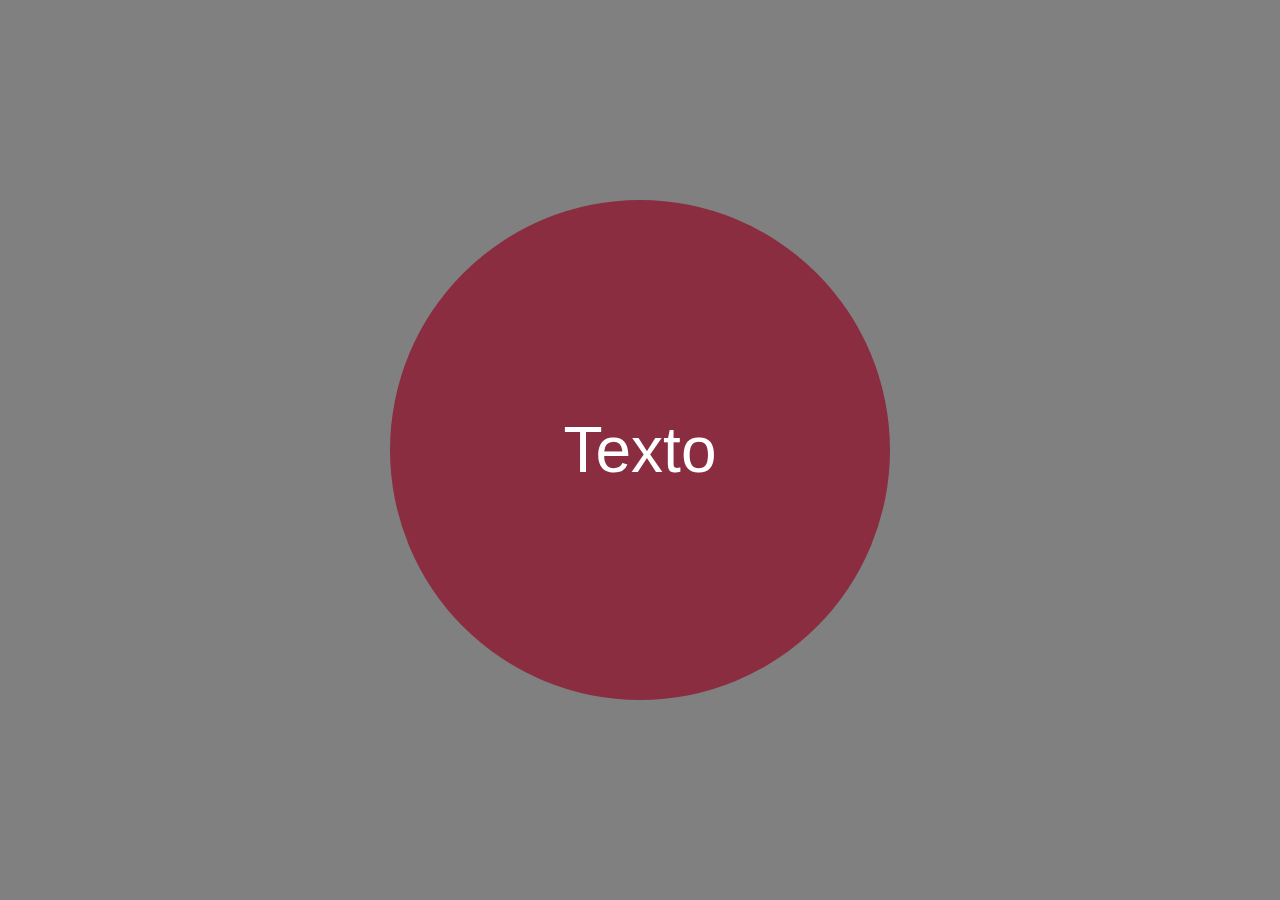
<file: index.html>
<!DOCTYPE html>
<html lang="ptbr">
<head>
    <meta charset="UTF-8">
    <meta name="viewport" content="width=device-width, initial-scale=1.0">
    <title>Document</title>
    <link rel="stylesheet" href="styles/index.css">
</head>
<body>
    
    <main class="alinhar lista">
        <div class="container alinhar lista">
            <p>Texto</p>
        </div>
    </main>


    <script src="mecanicasJS/eventos.js"></script>
</body>
</html>
</file>
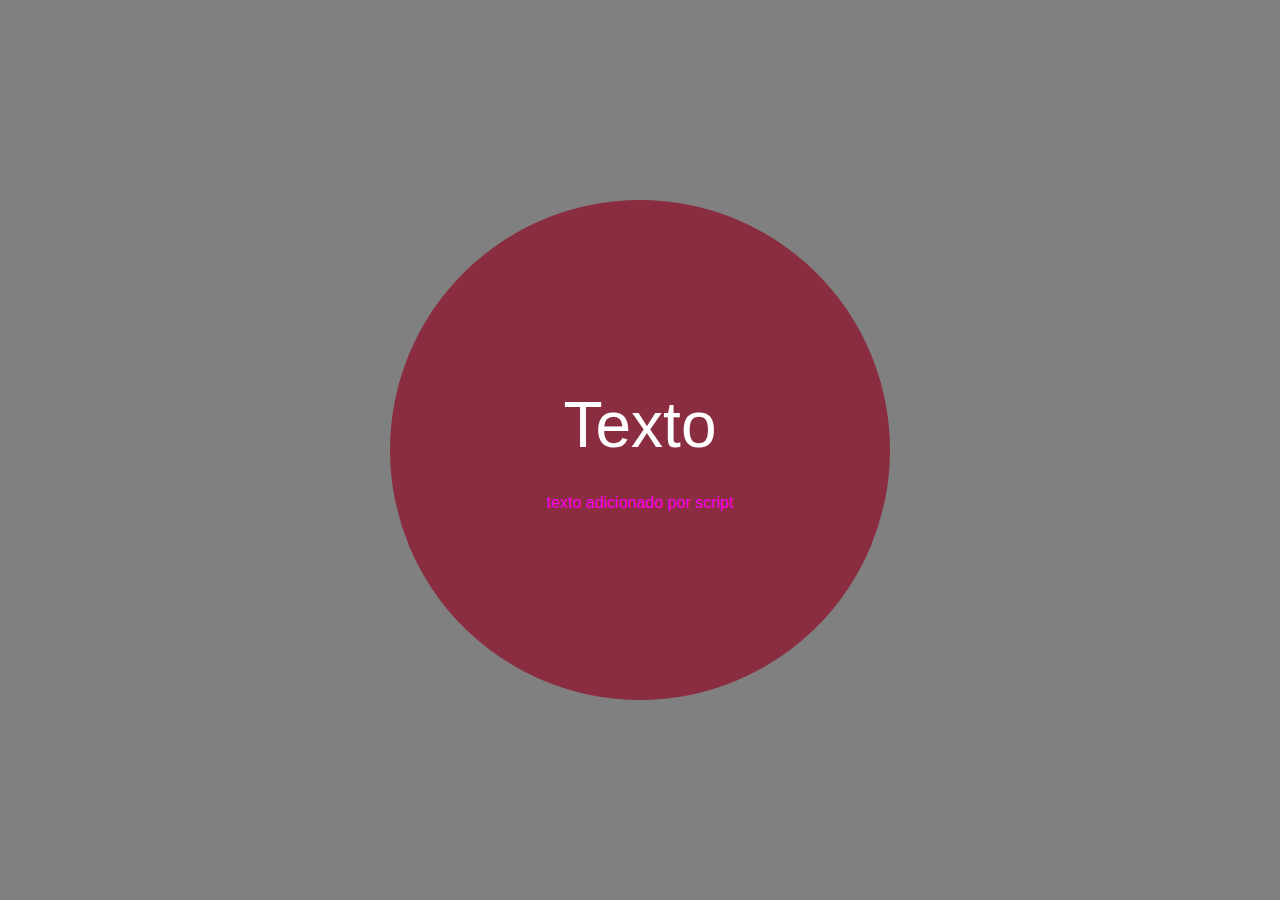
<file: exemplo_DOM.html>
<!DOCTYPE html>
<html lang="ptbr">
<head>
    <meta charset="UTF-8">
    <meta name="viewport" content="width=device-width, initial-scale=1.0">
    <title>Document</title>
    <link rel="stylesheet" href="styles/index.css">
</head>
<body>
    
    <main class="alinhar lista">
        <div class="container alinhar lista" id="container">
            <p id="texto">Texto</p>
        </div>
    </main>

    <script src="mecanicasJS/dom.js"></script>
</body>
</html>
</file>
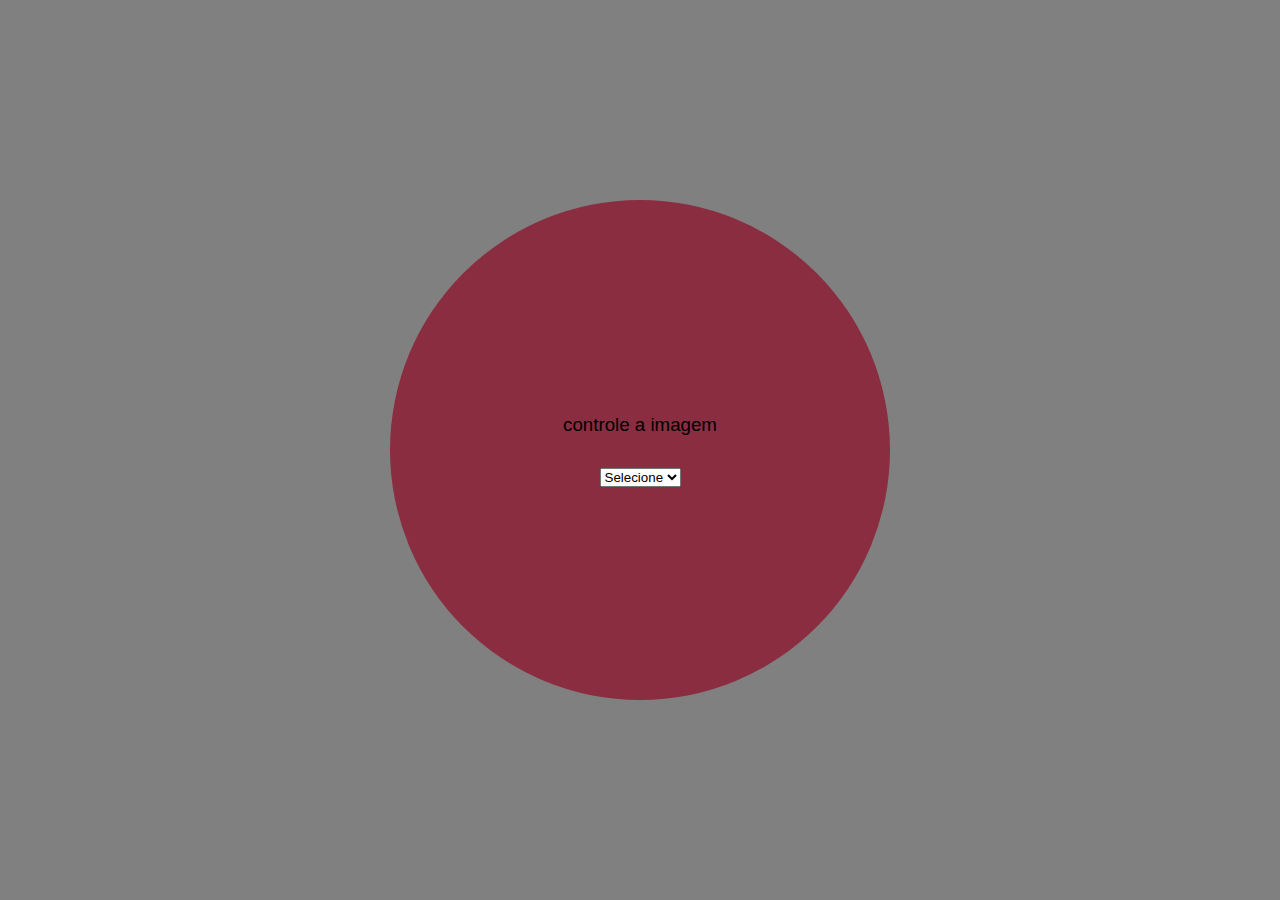
<file: exemplo_DOM2.html>
<!DOCTYPE html>
<html lang="ptbr">
<head>
    <meta charset="UTF-8">
    <meta name="viewport" content="width=device-width, initial-scale=1.0">
    <title>Document</title>
    <link rel="stylesheet" href="styles/index.css">
</head>
<body>
    
    <main class="alinhar lista">
        <div class="container alinhar lista" id="container1">
            <h3>controle a imagem</h3>
            <select name="categoria" id="categoria" required>
                <option value="" disabled selected hidden>Selecione</option>
                <option value="alien">Alien</option>
                <option value="chuva">Chuva</option>
                <option value="diamante">Diamante</option>
            </select>
        </div>
    </main>

    <script src="logica_aplicando_conceitos/manipular_elementos.js"></script>
</body>
</html>
</file>
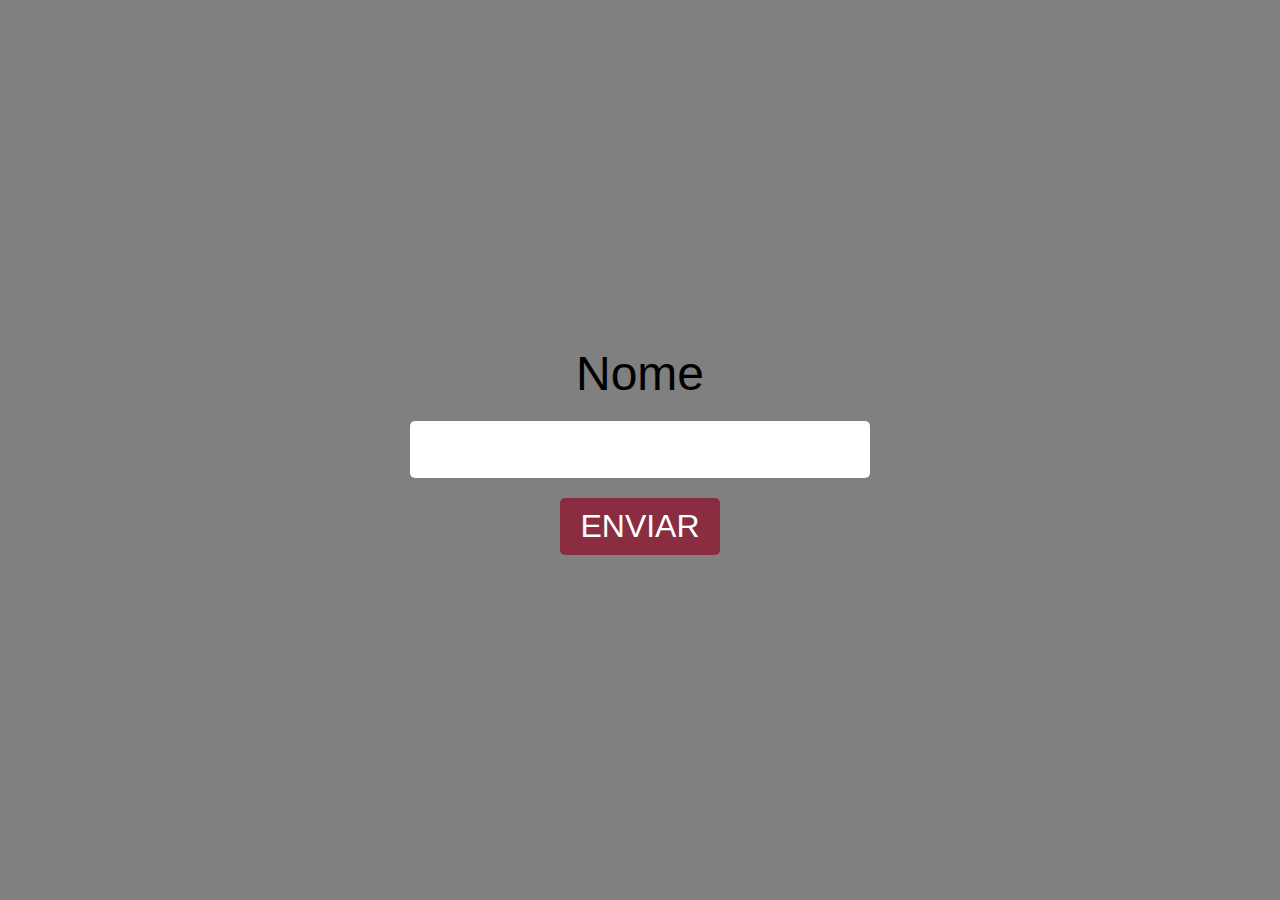
<file: expressoesRegulares.html>
<!DOCTYPE html>
<html lang="pt-br">
<head>
    <meta charset="UTF-8">
    <meta name="viewport" content="width=device-width, initial-scale=1.0">
    <title>Expressões Regulares</title>
    <link rel="stylesheet" href="styles/index.css">
</head>
<body>

    <main class="alinhar lista">
        <form class="alinhar lista">
            <label for="fname">Nome</label>
            <input type="text" name="fname" id="fname">
            <button type="submit" id="submit">ENVIAR</button>
        </form>
    </main>


    <script src="sintaxe/exprecaoRegular.js"></script>
</body>
</html>
</file>
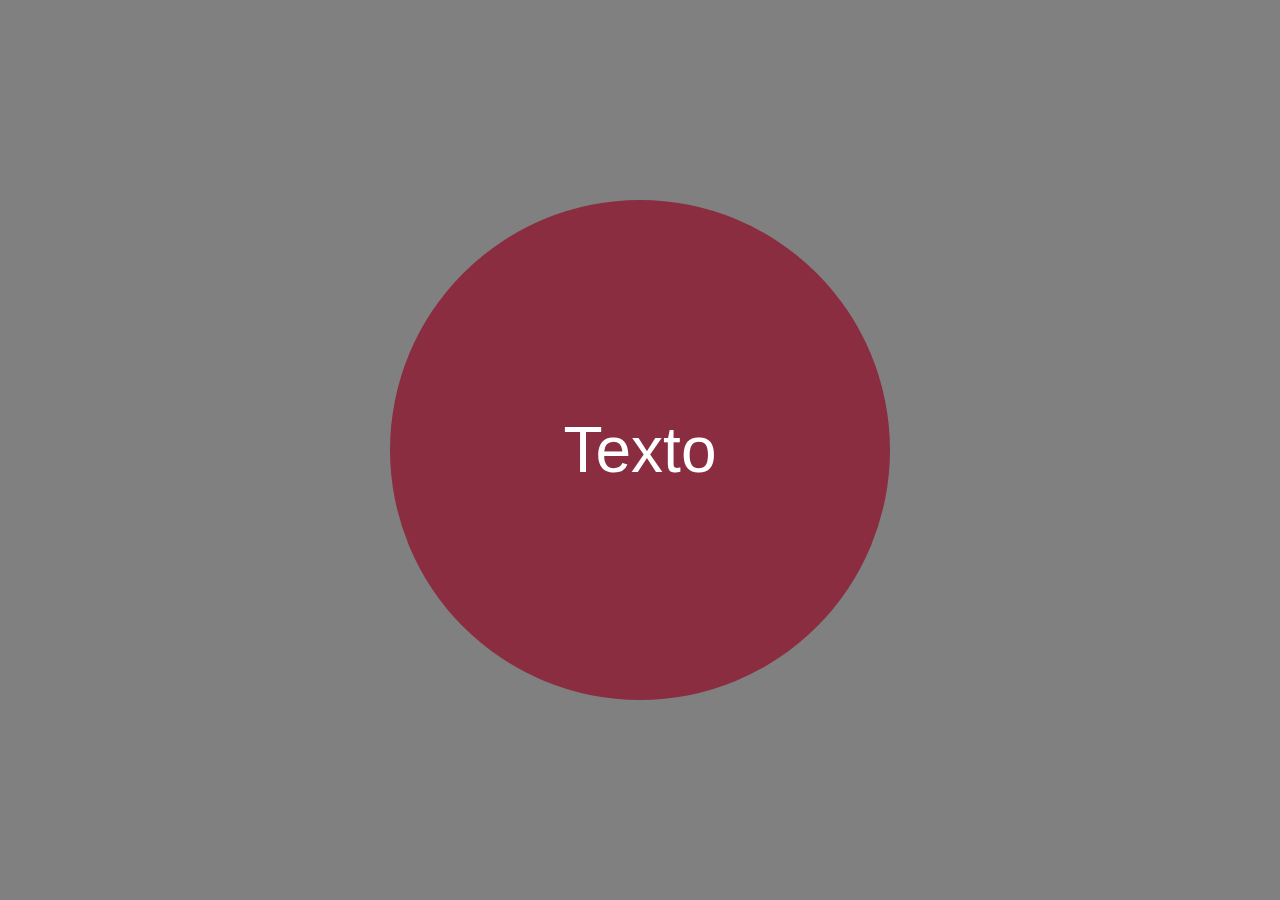
<file: modulos_em_JS.html>
<!DOCTYPE html>
<html lang="en">
<head>
    <meta charset="UTF-8">
    <meta name="viewport" content="width=device-width, initial-scale=1.0">
    <title>Modulos</title>
    <link rel="stylesheet" href="styles/index.css">
</head>
<body>

    <main class="alinhar lista">
        <div class="container alinhar lista">
            <p>Texto</p>
        </div>
    </main>
    
    <script type="module" src="modularizacao/main.js"></script>
</body>
</html>
</file>
<file: styles/index.css>
* {
    margin: 0;
    padding: 0;
    box-sizing: border-box;
    font-family: 'Roboto', sans-serif;
    font-weight: 400;
}

.alinhar {
    display: flex;
    justify-content: center;
    align-items: center;
}

.lista {
    flex-direction: column;
}

main {
    height: 100vh;
    background-color: gray;
}

.container{
    background-color: rgb(138, 45, 64);
    border-radius: 50%;

    height: 500px;
    width: 500px;

    gap: 2rem;
}

p{
    font-size: 4rem;
    color: white;
}

form{

    font-size: 3rem;
}

input {
    margin-top: 20px;
    padding: 10px 20px;
    font-size: 2rem;
    border: none;
    border-radius: 5px;
}

button {
    margin-top: 20px;
    padding: 10px 20px;
    font-size: 2rem;
    background-color: rgb(138, 45, 64);
    color: white;
    border: none;
    border-radius: 5px;
    cursor: pointer;
}

.texto-js {
    color: rgb(255, 0, 234);
    font-size: medium;
}

.img50 {
    height: 50px;
    width: 50px;
}
</file>
